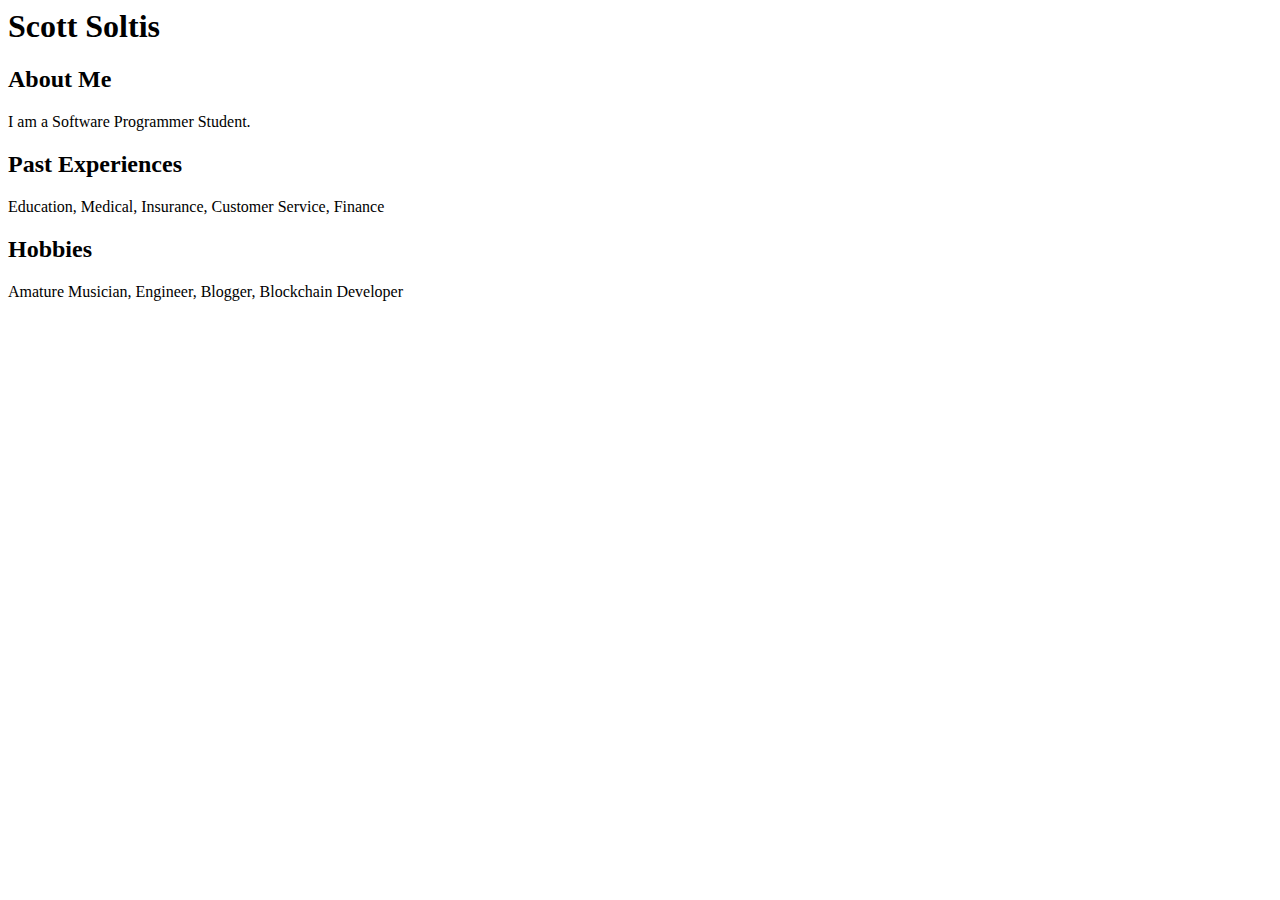
<file: Index.html>
<!DOCTYPE <html>
<html>
    <head>
        <title> Scott Solts - Portfolio</title>
    </head>
    <body>
        <h1>Scott Soltis        </h1>
        <h2>About Me</h2>
        <p>
            I am a Software Programmer Student.
        </p>
        <h2> Past Experiences</h2>
        <p>
            Education, Medical, Insurance, Customer Service, Finance
        </p>
        <h2>Hobbies</h2>
        <p>
            Amature Musician, Engineer, Blogger, Blockchain Developer
        </p>
    </body>
</html>
</file>
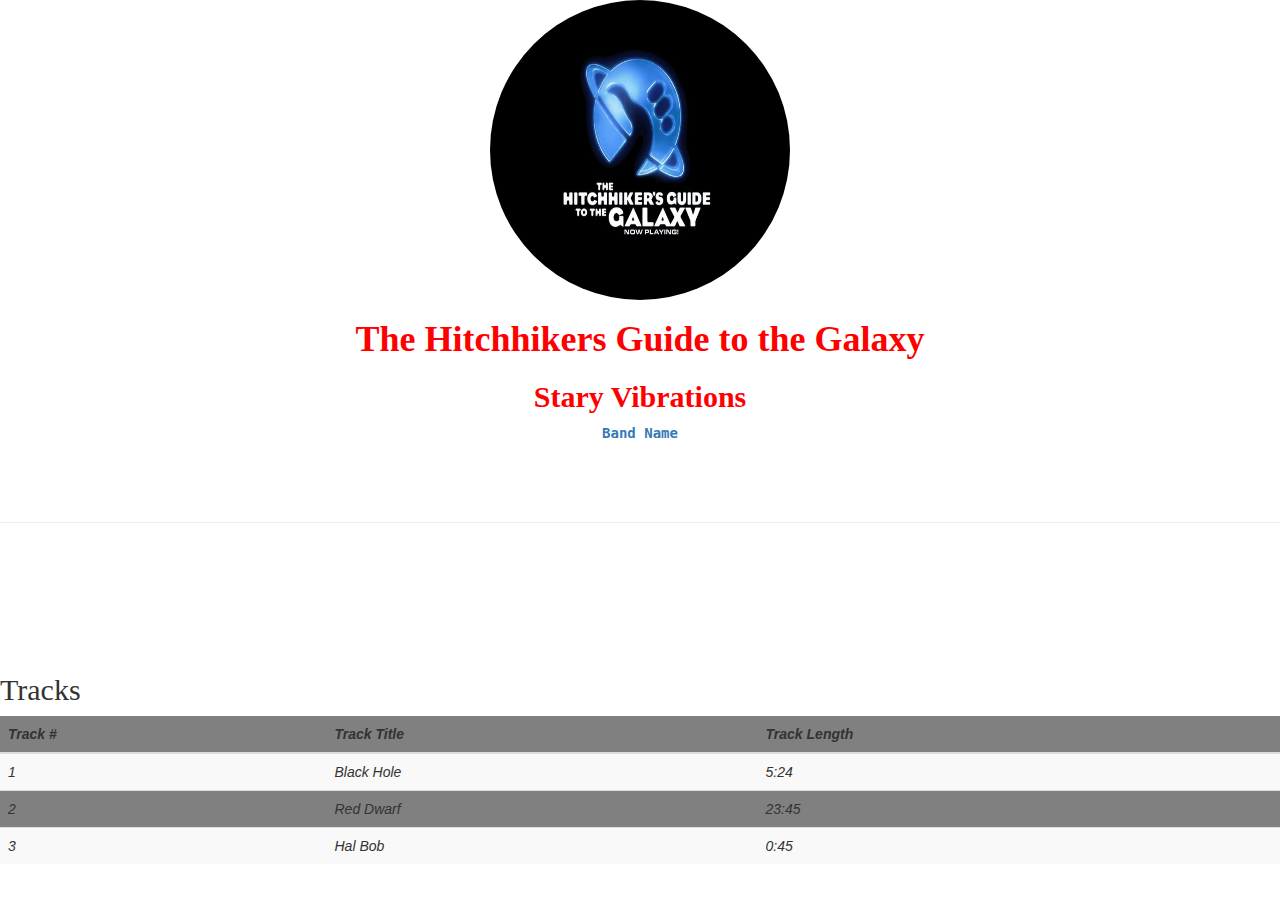
<file: AlbumPage/albumPage.html>
<!DOCTYPE html>
<html lang="en-US">
<head>
    <title>Hitchhikers Guide to the Galaxy</title>
    <link rel="stylesheet" href="https://maxcdn.bootstrapcdn.com/bootstrap/3.3.5/css/bootstrap.min.css"/>
    <link rel="stylesheet" type="text/css" href="albumStyles.css">
    <style>
        h1 {
        font-weight: bold;
        font-family: Georgia;
        }
        h2{
            font-family: Georgia;
        }

    </style>
    <link rel="stylesheet" type="text/css" href="albumStyles.css">

</head>
<body>
    <div>
       <center><img src="Images\HH1.jpg" class="img-circle" width="300" height="300"/></center> 
        
    </div>
    <div>
            <center><h1 style="color:red;font-weight:bold;">The Hitchhikers Guide to the Galaxy</h1></center> 
    </div>
    <div>
            <center><h2 style="color:red;font-weight:bold;">Stary Vibrations</h2></center> 
            <center><a href="BandName.html"><b>Band Name</b></a></center> 
    </div>
    <div>
            <center><p><h1 style="color:white ;font-weight:bold;">Release Date - oo</h1></p></center> 
    <hr/>
       
    </div>
    <div>
            <center><h4 style="color:white ;font-weight:bold;">Band Members and Producers</h4></center> 
        
        <p>
            <ul>
                   <li style="color:white ;font-weight:bold;">Simon Jones as Arthur Dent</li>
                   <li style="color:white ;font-weight:bold;">Geoffrey McGivern as Ford Prefec</li> 
                   <li style="color:white ;font-weight:bold;">Susan Sheridan as Trillian</li> 
                   <li style="color:white ;font-weight:bold;">Mark Wing-Davey as Zaphod Beeblebrox</li> 
            </ul>

        </p>
    </div>

    <h2 class="sub-header">Tracks</h2>
    <div class="table-responsive">
      <table class="table table-striped">
        <thead>
          <tr>
            <th>Track #</th>
            <th>Track Title</th>
            <th>Track Length</th>
          </tr>
        </thead>
        <tbody>
          <tr>
            <td>1</td>
            <td>Black Hole</td>
            <td>5:24</td>
          </tr>
          <tr>
            <td>2</td>
            <td>Red Dwarf</td>
            <td>23:45</td>
          </tr>
          <tr>
            <td>3</td>
            <td>Hal Bob</td>
            <td>0:45</td>
          </tr>
        </tbody>
      </table>
    </div>

</body>
</html>
</file>
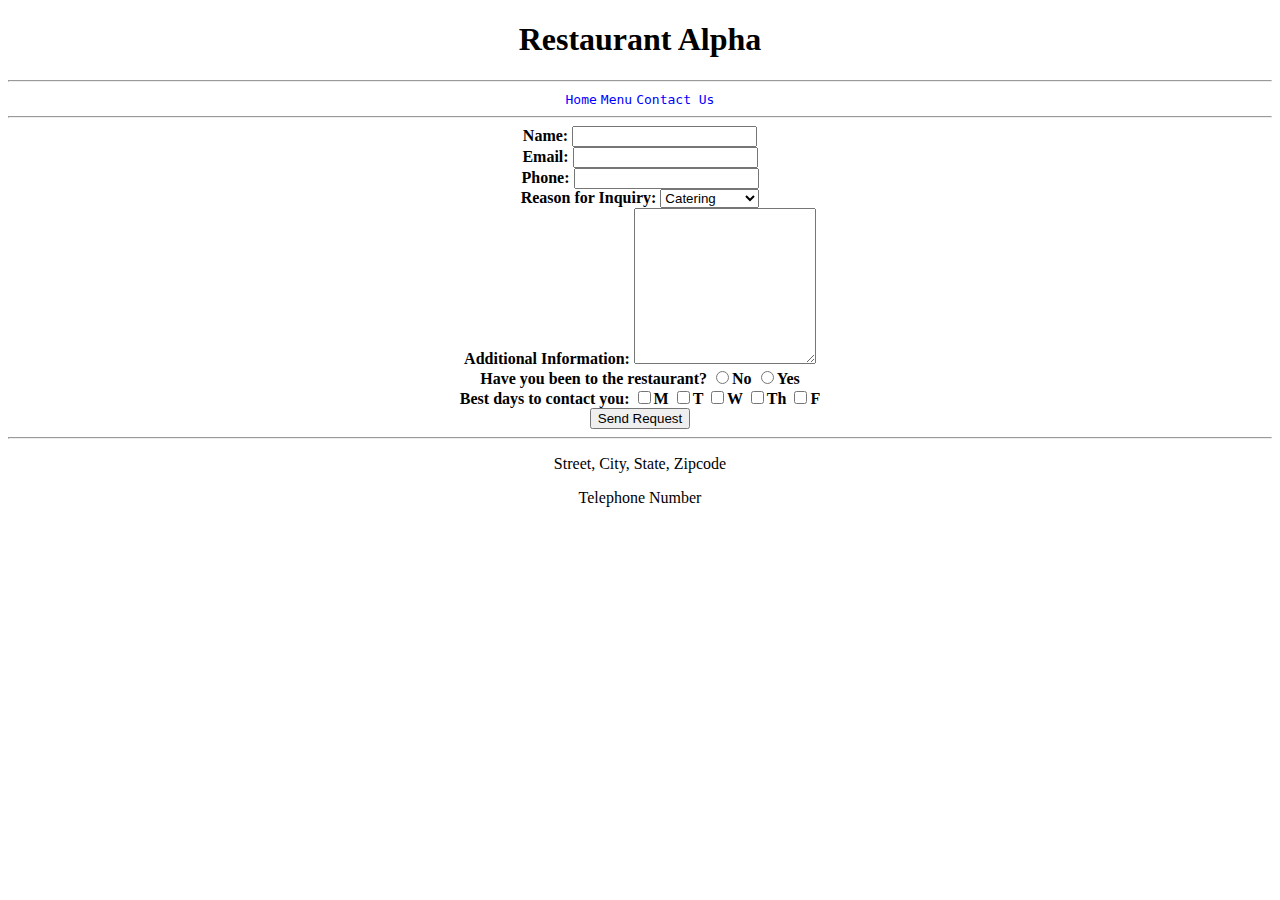
<file: RestaurantSite/Contact Us.html>
<!DOCTYPE html>
<html lang="en-US">
<head>
    <title>Restaurant Alpha</title>
    <link rel="stylesheet" type="text/css" href="RestaurantStyles.css">
</head>
<body>

    <div>
        <h1>Restaurant Alpha</h1>
    </div> 
    <hr>
    <div>
        <a href="Home Page.html">Home</a>
        <a href="menu.html">Menu</a>
        <a href="Contact Us.html">Contact Us</a>
    </div>    
    <hr>

    <div>
           <form action="Contact Us.html" method="POST">
            Name: <input type="text" name="myTextInput" /><br>
            Email: <input type="text" name="myTextInput" /><br>
            Phone: <input type="text" name="myTextInput" /><br>
            Reason for Inquiry: <select>
                <option>Catering</option>
                <option>Private Party</option>
                <option>Feedback</option>
                <option>Other</option>
            </select><br>
            Additional Information: <textarea name=Information rows="10" ></textarea><br>
                       
            Have you been to the restaurant?
            </label><input Name="Answer" id="No" type="radio"><label for="No">No</lable>
            <input Name="Answer" id="Yes" type="radio"><label for="Yes">Yes</lable><br>
            Best days to contact you:
            <input Name="Day of Week" id=Mon type="checkbox"><label for="Mon">M</lable>
            <input Name="Day of Week" id=Tue type="checkbox"><label for="Tue">T</lable>
            <input Name="Day of Week" id=Wed type="checkbox"><label for="Wed">W</lable>
            <input Name="Day of Week" id=Thur type="checkbox"><label for="Thur">Th</lable>
            <input Name="Day of Week" id=Fri type="checkbox"><label for="Fri">F</lable><br>
            <button>Send Request</button>
    </div>
</body>

<footer>
 <div>
     <hr>
     <p>
         Street, City, State, Zipcode
     </p></Center>   
 </div>
 <div>
    <p>
         Telephone Number
     </p>
 </div>
</footer>

</html>
</file>
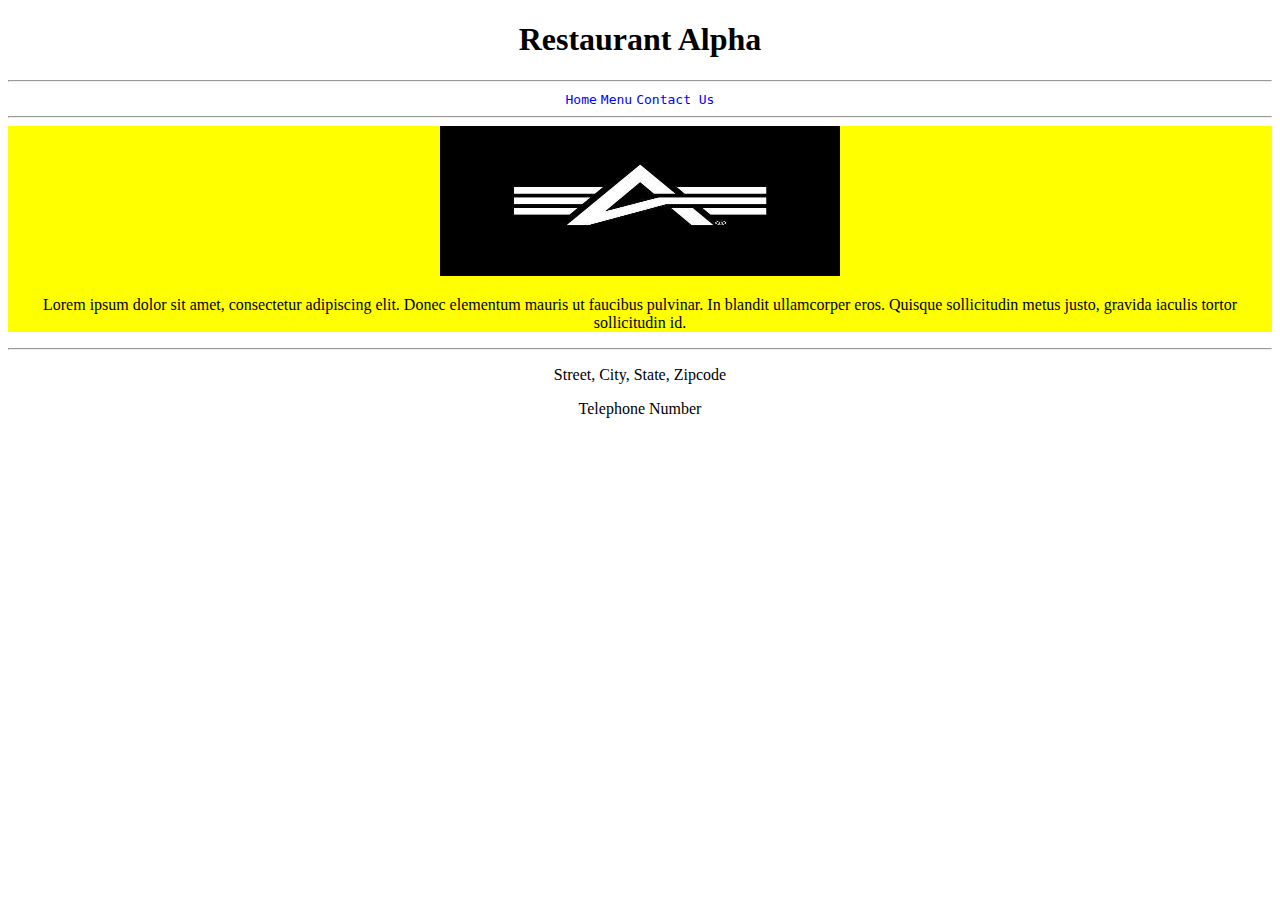
<file: RestaurantSite/Home Page.html>
<!DOCTYPE html>
<html lang="en-US">
<head>
    <title>Restaurant Alpha</title>
    <link rel="stylesheet" type="text/css" href="RestaurantStyles.css">
    <style>
        .image1 {
            margin: 0 auto;
        }    
    </style>

    <div>
        <h1>Restaurant Alpha</h1>
    </div> 
    <hr>
    <div>
        <a href="Home Page.html">Home</a>
        <a href="menu.html">Menu</a>
        <a href="Contact Us.html">Contact Us</a>
    </div>    
    <hr>

</head>
<body>
    <div  id="Homebody1">
        <div id="image1" >
            <img src="Images\H1.jpg" alt="Alpha Landing Picture" style="width: 400px;height: 150px" />
        </div> 

        <div>   
            
            <p>
                Lorem ipsum dolor sit amet, consectetur adipiscing
                elit. Donec elementum mauris ut faucibus pulvinar.
                In blandit ullamcorper eros. Quisque sollicitudin 
                metus justo, gravida iaculis tortor sollicitudin id.

        </p>
        </div>      
    </div>
    
</body>
   
<footer>
    <div>
        <hr>
        <p>
            Street, City, State, Zipcode
        </p></Center>   
    </div>
    <div>
       <p>
            Telephone Number
        </p>
    </div>
</footer>

</html>
</file>
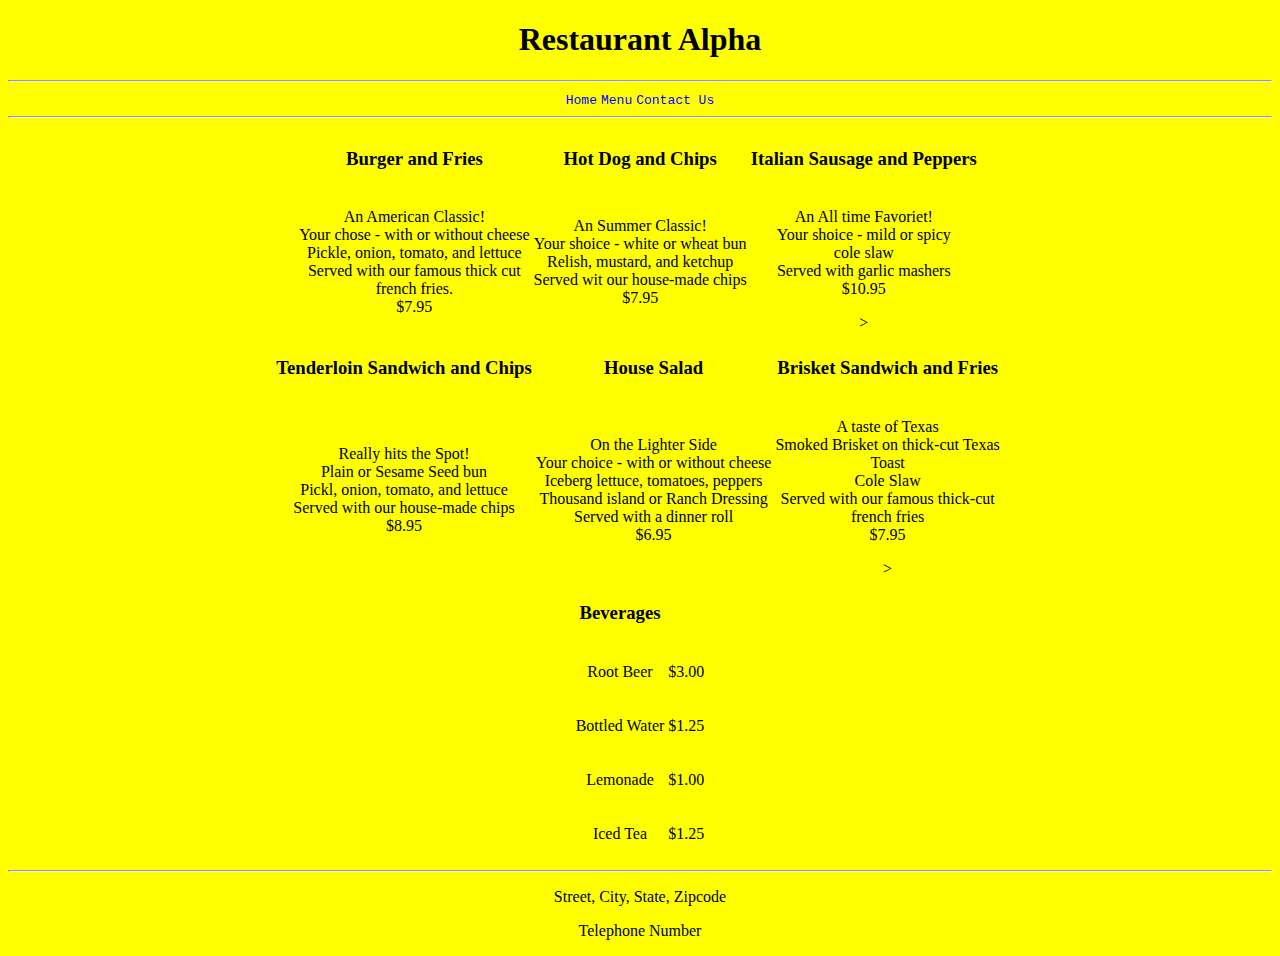
<file: RestaurantSite/Menu.html>
<!DOCTYPE html>
<html lang="en-US">
<head>
    <title>Restaurant Alpha</title>
    <link rel="stylesheet" type="text/css" href="RestaurantStyles.css">
</head>
<body  id="menu1">

    <div>
        <h1>Restaurant Alpha</h1>
    </div> 
    <hr>
    <div>
        <a href="Home Page.html">Home</a>
        <a href="menu.html">Menu</a>
        <a href="Contact Us.html">Contact Us</a>
    </div>    
    <hr>

    <div>
 

    <table border="0" width=”80” id="table1">
        <tr>
            <td><h3>Burger and Fries</h3></td>
            <td><h3>Hot Dog and Chips</h3></td>
            <td><h3>Italian Sausage and Peppers</h3><td>
        </tr>
        <tr>
            <td><p>An American Classic!<br> Your chose - with or without cheese<br> Pickle, onion, tomato, and lettuce<br>  Served with our famous thick cut<br> french fries.<br> $7.95</p></td>
            <td><p>An Summer Classic!<br>  Your shoice - white or wheat bun<br> Relish, mustard, and ketchup<br> Served wit our house-made chips<br> $7.95</p></td>
            <td><p>An All time Favoriet!<br>  Your shoice - mild or spicy<br> cole slaw<br> Served with garlic mashers<br> $10.95</p>></td>
        </tr>
     </table>
    
    </div>
    <div>
            
           
        <table border="0" width=”80” id="table2">
                   <tr>
                       <td><h3>Tenderloin Sandwich and Chips</h3></td>
                       <td><h3>House Salad</h3></td>
                       <td><h3>Brisket Sandwich and Fries</h3><td>
                   </tr>
                   <tr>
                       <td><p>Really hits the Spot!<br>Plain or Sesame Seed bun<br>Pickl, onion, tomato, and lettuce<br> Served with our house-made chips<br>$8.95</p></td>
                       <td><p>On the Lighter Side<br>Your choice - with or without cheese<br>Iceberg lettuce, tomatoes, peppers<br>Thousand island or Ranch Dressing<br>Served with a dinner roll<br>$6.95</p></td>
                       <td><p>A taste of Texas<br>Smoked Brisket on thick-cut Texas<br> Toast<br>Cole Slaw<br>Served with our famous thick-cut<br>french fries<br>$7.95</p>></td>
                   </tr>
                </table>
               
    </div>
    <div>    
        <table border="0" width=”80” id="table2">
               <tr>
                   <td><h3 style "underlined">Beverages</h3></td>
                   <td><h3>   </h3></td>
               </tr>
               <tr>
                   <td><p>Root Beer</p></td>
                   <td><p>$3.00</p></td>
                </tr>
                <tr>
                    <td><p>Bottled Water</p></td>
                    <td><p>$1.25</p></td>
                 </tr>
                <tr>
                    <td><p>Lemonade</p></td>
                    <td><p>$1.00</p></td>
                 </tr>
                 <tr>
                    <td><p>Iced Tea</p></td>
                    <td><p>$1.25</p></td>
                 </tr>
        </table>   
    </div>



</body>

<footer>
 <div>
     <hr>
     <p>
         Street, City, State, Zipcode
     </p></Center>   
 </div>
 <div>
    <p>
         Telephone Number
     </p>
 </div>
</footer>

</html>
</file>
<file: AlbumPage/albumStyles.css>
body{
    background: url(http://wallpoper.com/images/00/26/17/44/douglas-adams_00261744.jpg);
    background-repeat: no-repeat;
    /*background-size: ;*/
        

}
ul{
   font-style: italic;

}
li{
    text-decoration-color: white;

}
a{
    font-family: monospace;
    text-decoration: none;
}

a:hover {
    text-decoration: none;
    color: #00c;
    font-family: cursive;
    background-color: green;
    text-decoration: underline;
}
tr {
    font-style: italic;

}
table{
    background-color: grey;
    text-decoration-color: black;
}
</file>
<file: RestaurantSite/RestaurantStyles.css>
h1{
    font-family: - 'Open Sans';
    text-align: center;
}
#menu1{
    background-color: yellow;
}
#Homebody1{
    background-color: yellow;
}
form{
    font-weight: bold;
    margin-left: auto;
    margin-right: auto;
}
body{
    text-align: center;
}
footer{
    text-align: center;
}
#table1{
    margin-left: auto;
    margin-right: auto;
}
#table2{
    margin-left: auto;
    margin-right: auto;
}
a{
    font-family: monospace;
    text-decoration: none;
    color: blue;
}
a:hover{
    text-decoration: bold;
    color: red;
    
}
</file>
